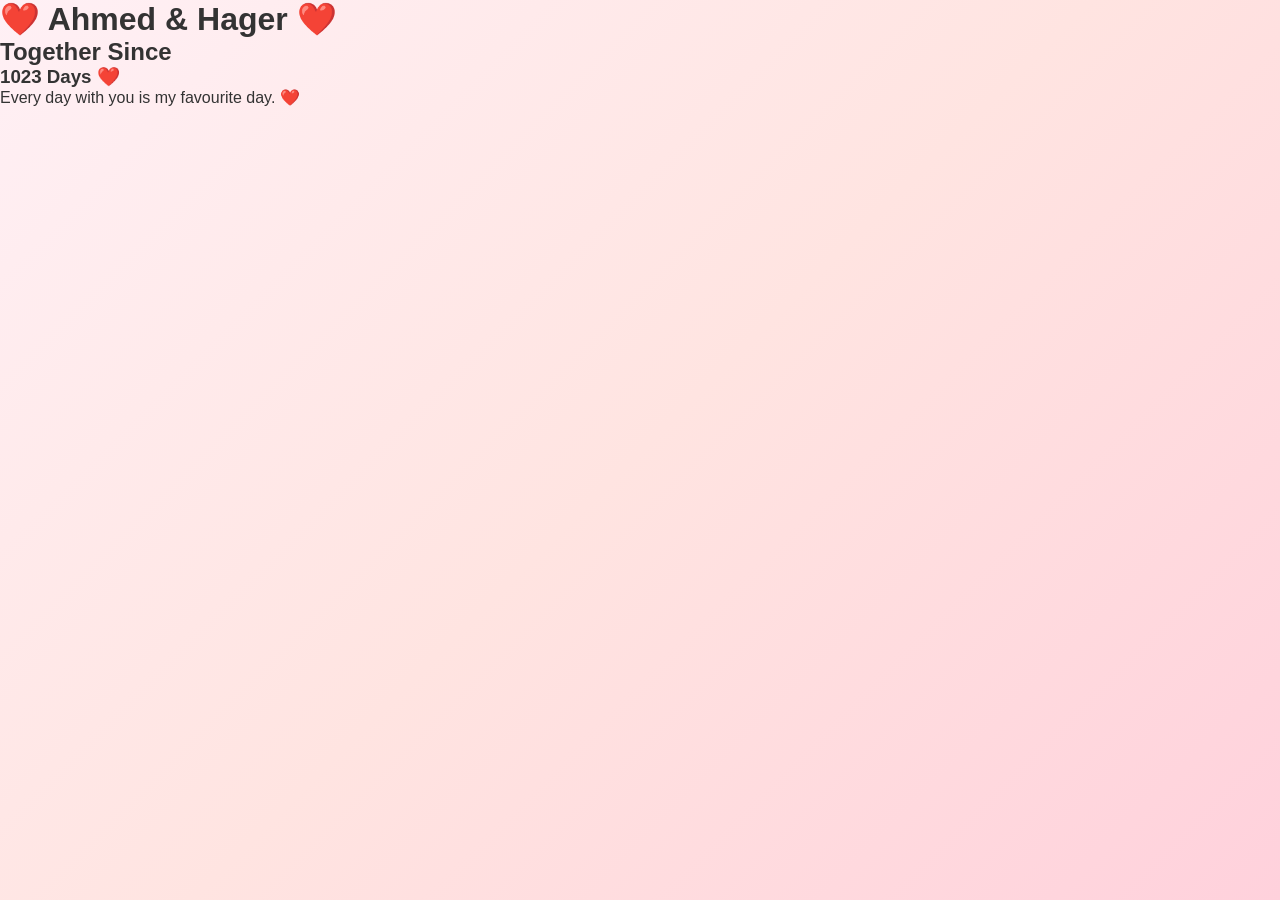
<file: home.html>
<!DOCTYPE html>
<html lang="en">

<head>

<meta charset="UTF-8">

<meta name="viewport" content="width=device-width, initial-scale=1.0">

<title>Ahmed ❤️ Hager</title>

<link rel="stylesheet" href="style.css">

</head>

<body>

<div class="login-box">

<h1>❤️ Ahmed & Hager ❤️</h1>

<h2>Together Since</h2>

<h3 id="counter"></h3>

<p>
Every day with you is my favourite day. ❤️
</p>

</div>

<script src="counter.js"></script>

</body>

</html>
</file>
<file: style.css>
/* الألوان الأساسية والمتغيرات */
:root {
    --bg-gradient: linear-gradient(135deg, #fff0f5 0%, #ffe4e1 50%, #ffd1dc 100%);
    --primary-color: #d81b60;
    --secondary-color: #d4af37; /* ذهبي */
    --card-bg: rgba(255, 255, 255, 0.9);
    --text-color: #333333;
    --shadow: 0 10px 30px rgba(216, 27, 96, 0.15);
}

* {
    box-sizing: border-box;
    margin: 0;
    padding: 0;
    font-family: 'Cairo', sans-serif;
}

body {
    background: var(--bg-gradient);
    color: var(--text-color);
    min-height: 100vh;
    overflow-x: hidden;
    position: relative;
}

/* خلفية القلوب المتطايرة */
#hearts-container {
    position: fixed;
    top: 0;
    left: 0;
    width: 100%;
    height: 100%;
    pointer-events: none;
    z-index: 0;
}

.heart {
    position: absolute;
    color: var(--primary-color);
    font-size: 20px;
    animation: floatUp 6s linear infinite;
    opacity: 0.6;
}

@keyframes floatUp {
    0% {
        transform: translateY(100vh) scale(0.5) rotate(0deg);
        opacity: 0.8;
    }
    100% {
        transform: translateY(-10vh) scale(1.2) rotate(360deg);
        opacity: 0;
    }
}

/* التحكم بالظهور والإخفاء */
.hidden {
    display: none !important;
}

/* شاشة الدخول */
#login-screen {
    position: fixed;
    inset: 0;
    display: flex;
    justify-content: center;
    align-items: center;
    z-index: 100;
    background: var(--bg-gradient);
    padding: 20px;
}

.login-card {
    background: var(--card-bg);
    padding: 40px 30px;
    border-radius: 20px;
    box-shadow: var(--shadow);
    text-align: center;
    max-width: 400px;
    width: 100%;
    border: 2px solid var(--secondary-color);
    backdrop-filter: blur(5px);
    animation: fadeIn 0.8s ease-in-out;
}

.lock-icon {
    font-size: 40px;
    margin-bottom: 10px;
}

.login-card h2 {
    font-family: 'Dancing Script', cursive;
    font-size: 36px;
    color: var(--primary-color);
    margin-bottom: 5px;
}

.subtitle {
    font-size: 14px;
    color: #666;
    margin-bottom: 25px;
}

.input-group {
    display: flex;
    flex-direction: column;
    gap: 15px;
}

.input-group input {
    padding: 12px;
    border: 1px solid #ddd;
    border-radius: 10px;
    text-align: center;
    font-size: 16px;
    outline: none;
    transition: 0.3s;
}

.input-group input:focus {
    border-color: var(--primary-color);
    box-shadow: 0 0 8px rgba(216, 27, 96, 0.3);
}

.input-group button {
    padding: 12px;
    background: var(--primary-color);
    color: #fff;
    border: none;
    border-radius: 10px;
    font-size: 16px;
    font-weight: bold;
    cursor: pointer;
    transition: 0.3s;
}

.input-group button:hover {
    background: #b0124a;
    transform: translateY(-2px);
}

.error-msg {
    color: #e53935;
    font-size: 13px;
    margin-top: 15px;
    display: none;
}

/* المحتوى الرئيسي */
main {
    position: relative;
    z-index: 1;
    max-width: 900px;
    margin: 0 auto;
    padding: 20px;
}

.hero-section {
    text-align: center;
    padding: 40px 0 20px;
}

.couple-names {
    font-family: 'Dancing Script', cursive;
    font-size: 48px;
    color: var(--primary-color);
    margin-bottom: 10px;
}

.tagline {
    font-size: 18px;
    color: #555;
    margin-bottom: 20px;
}

.music-btn {
    display: inline-block;
    padding: 12px 25px;
    background: #ffffff;
    color: var(--primary-color);
    border: 2px solid var(--secondary-color);
    border-radius: 30px;
    text-decoration: none;
    font-weight: bold;
    box-shadow: var(--shadow);
    transition: 0.3s;
}

.music-btn:hover {
    background: var(--secondary-color);
    color: #fff;
    transform: scale(1.05);
}

/* بطاقة عداد الأيام */
.card {
    background: var(--card-bg);
    border-radius: 20px;
    padding: 30px;
    text-align: center;
    box-shadow: var(--shadow);
    margin: 30px 0;
    border: 1px solid rgba(212, 175, 55, 0.3);
}

.counter-section h2 {
    color: var(--primary-color);
    font-size: 20px;
    margin-bottom: 20px;
}

.counter-grid {
    display: flex;
    justify-content: center;
    gap: 20px;
}

.time-box {
    background: var(--bg-gradient);
    padding: 20px 40px;
    border-radius: 15px;
    border: 1px solid var(--secondary-color);
}

.time-box span {
    font-size: 42px;
    font-weight: bold;
    color: var(--primary-color);
    display: block;
}

.counter-footer {
    margin-top: 15px;
    color: #666;
    font-size: 14px;
}

/* العناوين الموحدة */
.section-title {
    text-align: center;
    color: var(--primary-color);
    font-size: 26px;
    margin-top: 40px;
    margin-bottom: 10px;
}

.section-desc {
    text-align: center;
    color: #777;
    font-size: 13px;
    margin-bottom: 25px;
}

/* الـ Timeline */
.timeline {
    position: relative;
    max-width: 700px;
    margin: 0 auto 40px;
}

.timeline::after {
    content: '';
    position: absolute;
    width: 4px;
    background-color: var(--secondary-color);
    top: 0;
    bottom: 0;
    right: 50%;
    margin-right: -2px;
}

.timeline-item {
    padding: 10px 30px;
    position: relative;
    width: 50%;
}

.timeline-item.right {
    right: 50%;
}

.timeline-item.left {
    right: 0;
}

.timeline-content {
    padding: 20px;
    background: var(--card-bg);
    border-radius: 15px;
    box-shadow: var(--shadow);
}

.timeline-content h3 {
    color: var(--primary-color);
    font-size: 16px;
    margin-bottom: 5px;
}

/* معرض الصور */
.gallery-grid {
    display: grid;
    grid-template-columns: repeat(auto-fit, minmax(250px, 1fr));
    gap: 20px;
}

.photo-card {
    background: var(--card-bg);
    border-radius: 15px;
    overflow: hidden;
    box-shadow: var(--shadow);
    transition: 0.3s;
}

.photo-card:hover {
    transform: translateY(-5px);
}

.photo-card img {
    width: 100%;
    height: 220px;
    object-fit: cover;
}

.photo-card .caption {
    padding: 12px;
    text-align: center;
    font-size: 14px;
    color: #444;
}

/* رسائل الحب */
.letters-grid {
    display: grid;
    grid-template-columns: repeat(auto-fit, minmax(250px, 1fr));
    gap: 20px;
}

.letter-card {
    background: var(--card-bg);
    border: 1px solid var(--secondary-color);
    border-radius: 15px;
    padding: 20px;
    cursor: pointer;
    box-shadow: var(--shadow);
    transition: 0.3s;
}

.letter-header {
    font-weight: bold;
    color: var(--primary-color);
}

.letter-body {
    max-height: 0;
    overflow: hidden;
    transition: max-height 0.5s ease-out, margin-top 0.3s;
    font-size: 14px;
    color: #555;
    line-height: 1.6;
}

.letter-card.open .letter-body {
    max-height: 200px;
    margin-top: 15px;
}

/* الخاتمة */
.final-section {
    text-align: center;
    margin: 50px 0 30px;
}

.final-card {
    background: var(--card-bg);
    padding: 40px 20px;
    border-radius: 20px;
    border: 2px dashed var(--secondary-color);
    box-shadow: var(--shadow);
}

.final-message {
    font-family: 'Dancing Script', cursive;
    font-size: 38px;
    color: var(--primary-color);
    margin-bottom: 10px;
}

/* انيميشن وتجاوب الشاشات */
@keyframes fadeIn {
    from { opacity: 0; transform: translateY(20px); }
    to { opacity: 1; transform: translateY(0); }
}

@media (max-width: 600px) {
    .timeline::after {
        right: 20px;
    }
    .timeline-item {
        width: 100%;
        padding-right: 45px;
        padding-left: 0;
    }
    .timeline-item.right {
        right: 0;
    }
    .couple-names {
        font-size: 36px;
    }
}
</file>
